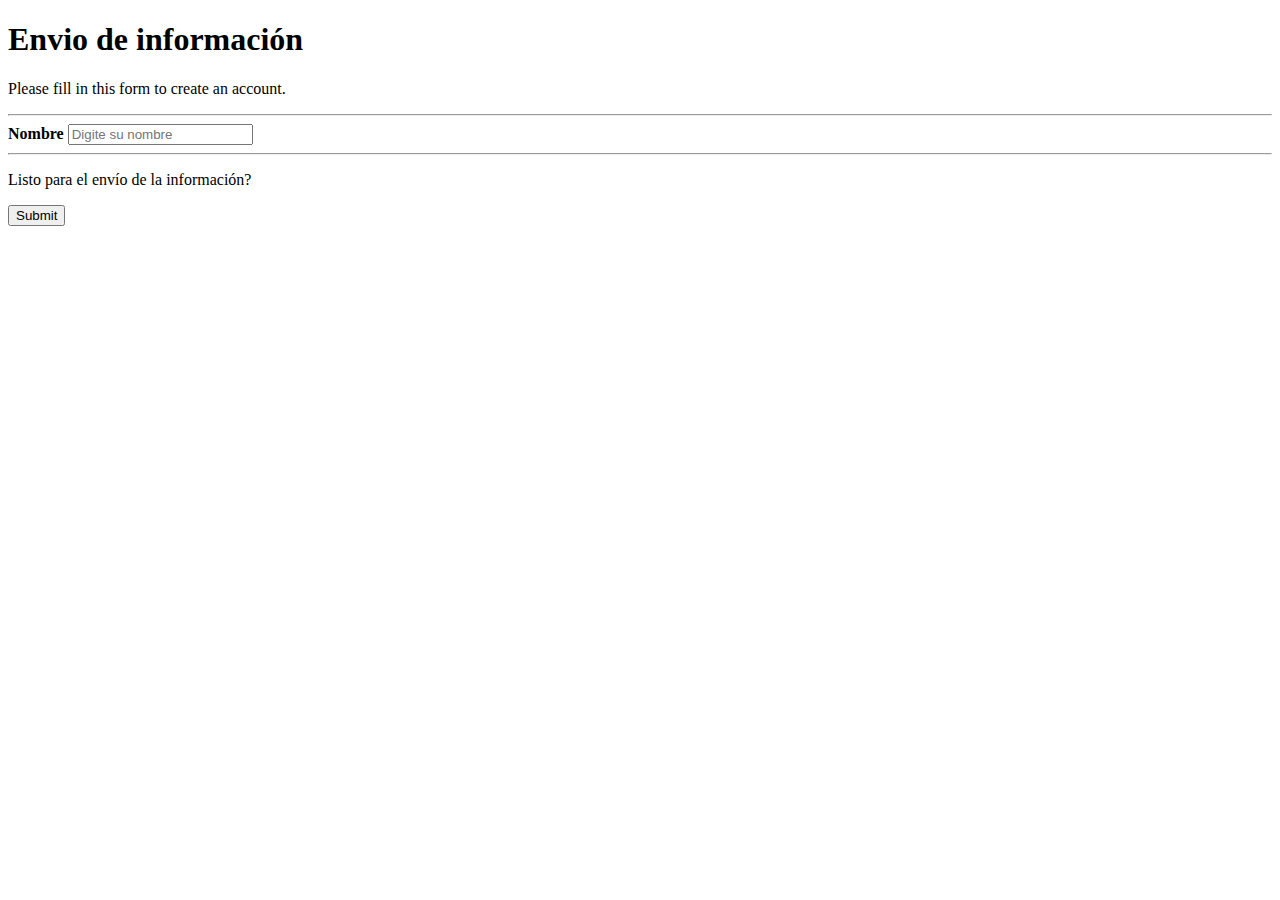
<file: index.html>
<!DOCTYPE html>
<html lang="en">
  <head>
    <meta charset="UTF-8" />
    <meta name="viewport" content="width=device-width, initial-scale=1.0" />
    <title>Página principal</title>
  </head>
  <body>
    <form action="./process/process.html">
        <div class="container">
          <h1>Envio de información</h1>
          <p>Please fill in this form to create an account.</p>
          <hr />
  
          <label for="nombreUsuario"><b>Nombre</b></label>
          <input type="text" placeholder="Digite su nombre" name="nombreUsuario" required />
  
          <hr />
  
        <div class="botonEnvio">
          <p>Listo para el envío de la información?</p>
          <input type="submit" value="Submit">
        </div>
      </form>

  </body>
</html>
</file>
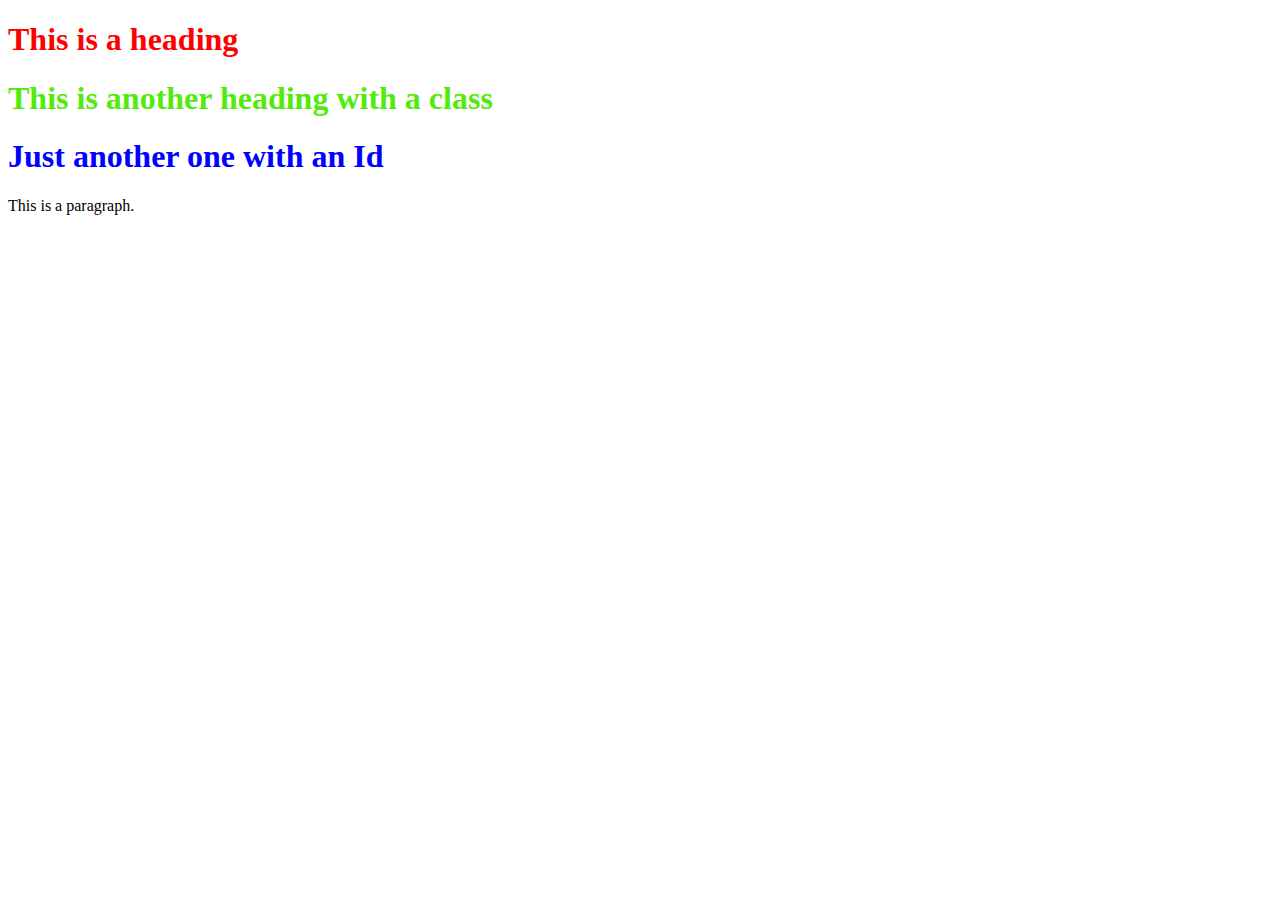
<file: part1.html>
<!DOCTYPE html>
<html lang="en">
  <head>
    <meta charset="UTF-8" />
    <meta name="viewport" content="width=device-width, initial-scale=1.0" />
    <style>
      h1 {
        color: red;
      }
      h1.headerClass1 {
        color: rgb(82, 235, 11);
      }
      h1#headerId1 {
        color: blue;
      }
    </style>
    <title>Parte 1</title>
  </head>
  <body>
    <h1>
      This is a heading
    </h1>
    <h1 class="headerClass1">
      This is another heading with a class
    </h1>
    <h1 id="headerId1">
      Just another one with an Id
    </h1>
    <p>This is a paragraph.</p>
  </body>
</html>
</file>
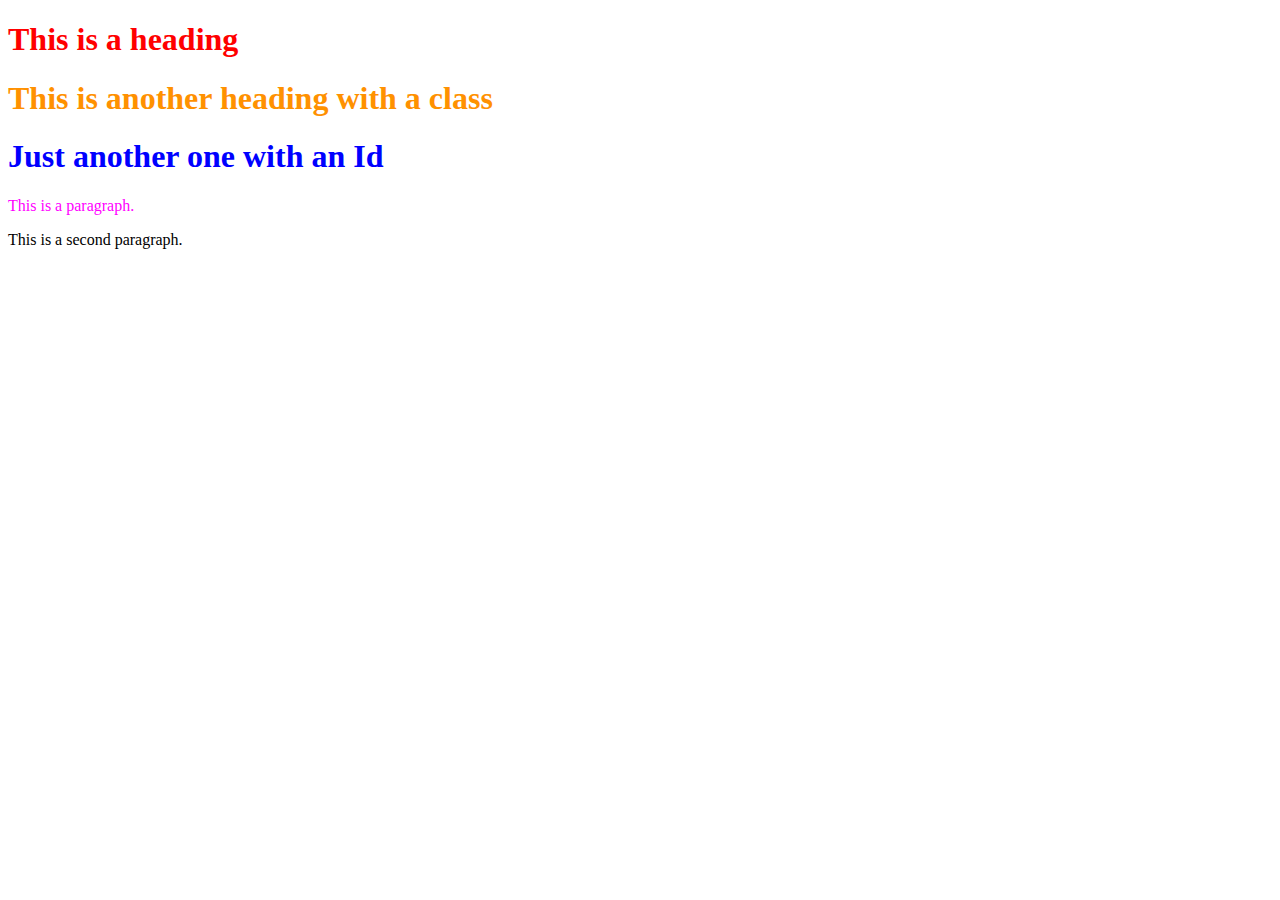
<file: part2.html>
<!DOCTYPE html>
<html lang="en">
  <head>
    <meta charset="UTF-8" />
    <meta name="viewport" content="width=device-width, initial-scale=1.0" />
    <link rel="stylesheet" href="./css/part2.css" />
    <title>Parte 2</title>
  </head>
  <body>
    <h1>
      This is a heading
    </h1>

    <h1 class="headerClass1 classG2" id="h1Id">
      This is another heading with a class
    </h1>

    <h1 id="headerId1">
      Just another one with an Id
    </h1>

    <p class="classG1">This is a paragraph.</p>
    <p>This is a second paragraph.</p>
  </body>
</html>
</file>
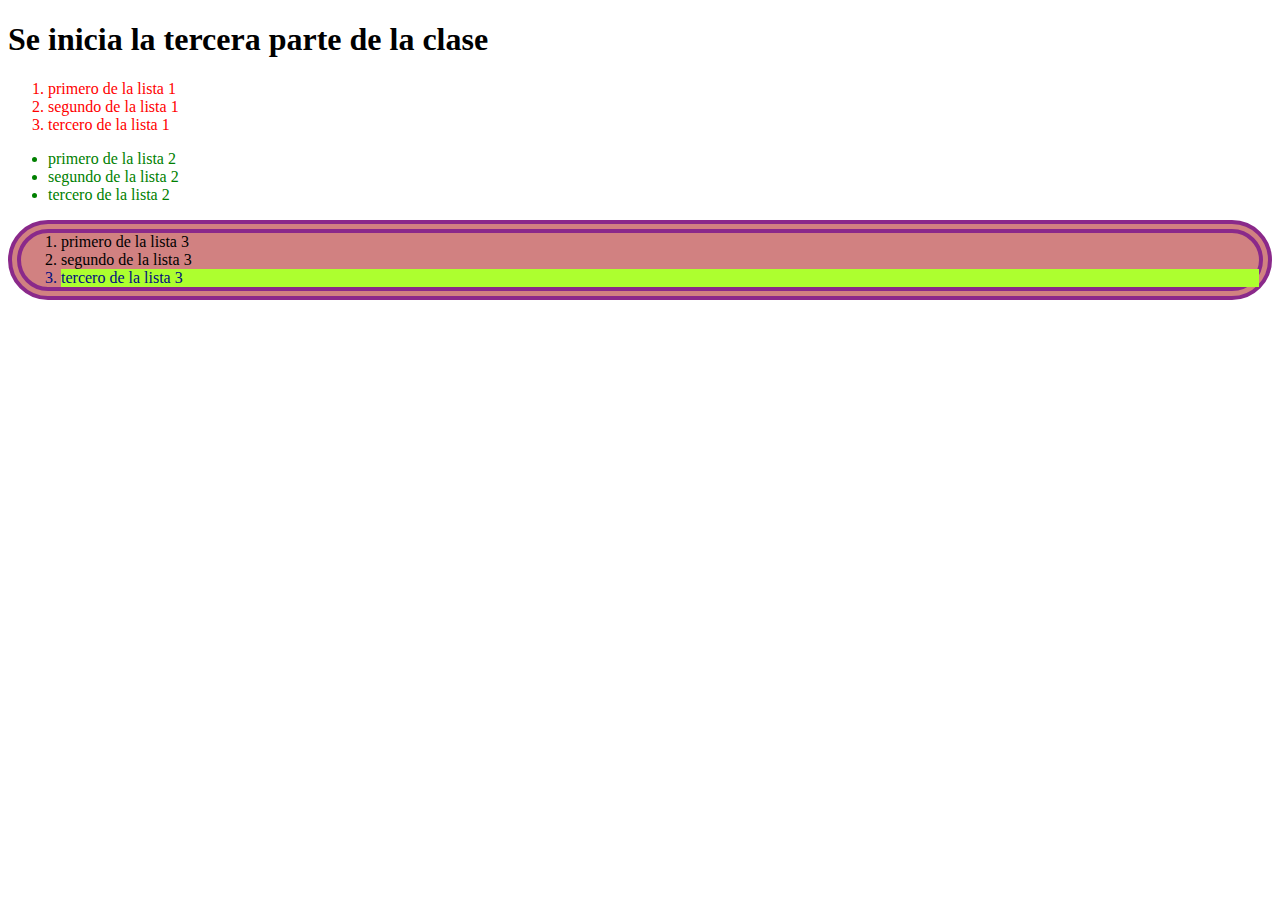
<file: part3.html>
<!DOCTYPE html>
<html lang="en">
  <head>
    <meta charset="UTF-8" />
    <meta name="viewport" content="width=device-width, initial-scale=1.0" />
    <link rel="stylesheet" href="./css/part3.css" />
    <title>Parte 3</title>
  </head>
  <body>
    <h1>Se inicia la tercera parte de la clase</h1>
    <ol>
      <li>primero de la lista 1</li>
      <li>segundo de la lista 1</li>
      <li id="hola">tercero de la lista 1</li>
    </ol>

    <ul>
      <li>primero de la lista 2</li>
      <li id="hola">segundo de la lista 2</li>
      <li>tercero de la lista 2</li>
    </ul>

    <ol class="classBlack">
      <li>primero de la lista 3</li>
      <li>segundo de la lista 3</li>
      <li id="hola">tercero de la lista 3</li>
    </ol>
  </body>
</html>
</file>
<file: css/part2.css>
h1 {
  color: red;
}
h1.headerClass1 {
  color: rgb(82, 235, 11);
}
h1#headerId1 {
  color: blue;
}
.classG1 {
  color: fuchsia;
}

.classG2 {
  color: rgb(255, 238, 0);
}

.classG2#h1Id {
  color: rgb(255, 145, 0);
}
</file>
<file: css/part3.css>
ol {
  color: red;
}
ul {
  color: green;
}
ol.classBlack {
  color: black;
}
.classBlack {
  border-radius: 90px 90px 90px 90px;
  -moz-border-radius: 90px 90px 90px 90px;
  -webkit-border-radius: 90px 90px 90px 90px;
  border: 13px double #8a298a;

  color: gray;
  background-color: rgb(209, 129, 129);
}

ol.classBlack li#hola {
  color: rgb(0, 13, 128);
  background-color: greenyellow;
}
</file>
